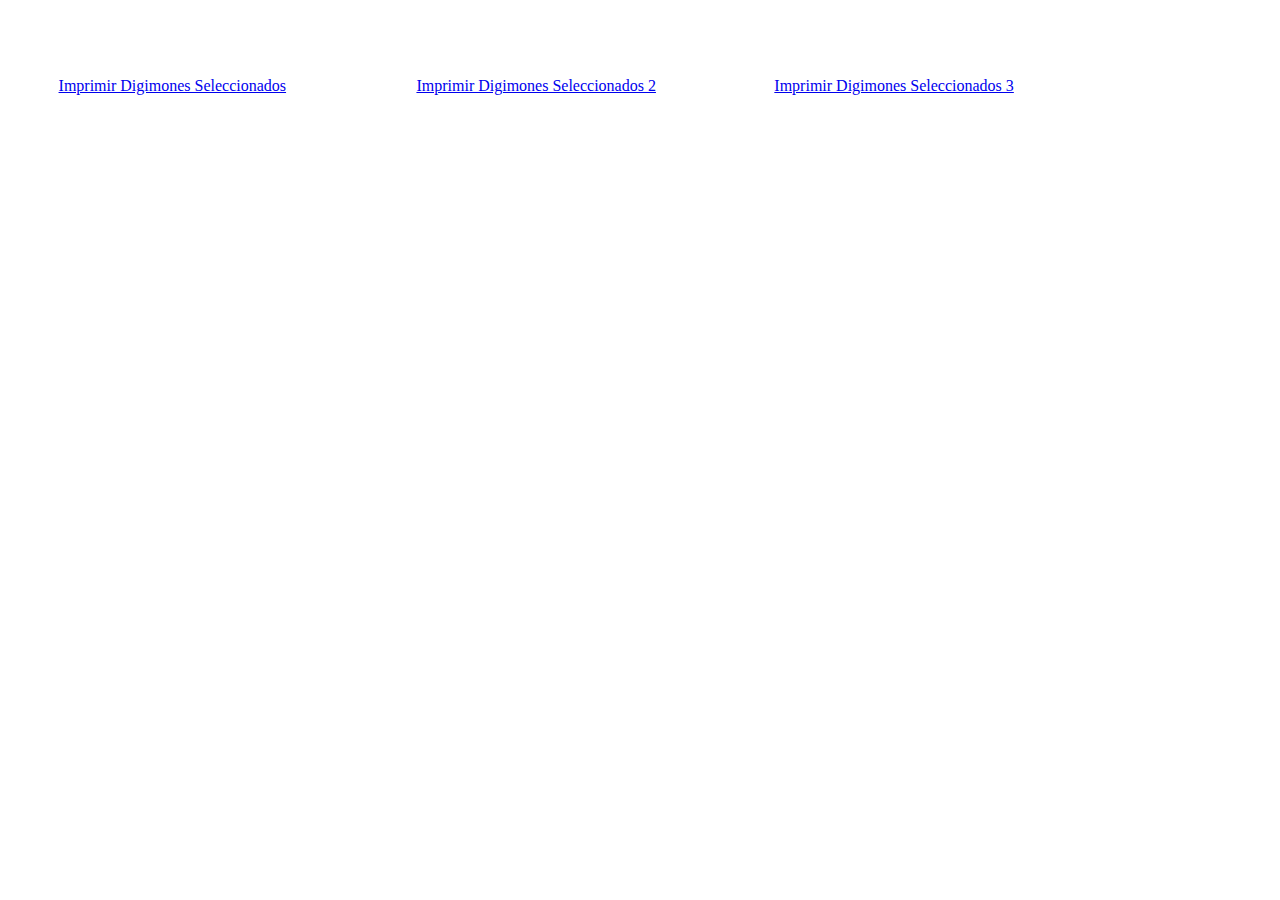
<file: index.html>
<!DOCTYPE html>
<html lang="en">
<head>
    <meta charset="UTF-8">
    <meta http-equiv="X-UA-Compatible" content="IE=edge">
    <meta name="viewport" content="width=device-width, initial-scale=1.0">
    <link href="https://cdn.jsdelivr.net/npm/bootstrap@5.3.0-alpha2/dist/css/bootstrap.min.css" rel="stylesheet" integrity="sha384-aFq/bzH65dt+w6FI2ooMVUpc+21e0SRygnTpmBvdBgSdnuTN7QbdgL+OapgHtvPp" crossorigin="anonymous">
    <link rel="stylesheet" href="assets/css/style.css">
    <title>Digimon</title>
</head>
<body>
    <br>
    <div class="opciones"><a href="#" class="btn btn-primary" type="button" value="Imprimir Digimones Seleccionados" class="printbutton" id="imprimir">Imprimir Digimones Seleccionados</a></div>
    <div class="opciones"><a href="#" class="btn btn-primary" type="button" value="Imprimir Digimones Seleccionados" class="printbutton" id="imprimir">Imprimir Digimones Seleccionados 2</a></div>
    <div class="opciones"><a href="#" class="btn btn-primary" type="button" value="Imprimir Digimones Seleccionados" class="printbutton" id="imprimir">Imprimir Digimones Seleccionados 3</a></div>
    <br>
    <br>
    <div id="contenido">
        
    </div>
    
    <script src="https://cdn.jsdelivr.net/npm/bootstrap@5.3.0-alpha2/dist/js/bootstrap.bundle.min.js" integrity="sha384-qKXV1j0HvMUeCBQ+QVp7JcfGl760yU08IQ+GpUo5hlbpg51QRiuqHAJz8+BrxE/N" crossorigin="anonymous"></script>
    <script src="https://code.jquery.com/jquery-3.6.4.slim.min.js" integrity="sha256-a2yjHM4jnF9f54xUQakjZGaqYs/V1CYvWpoqZzC2/Bw=" crossorigin="anonymous"></script>
    <script src="assets/js/script.js"></script>
    
</body>
</html>
</file>
<file: assets/css/style.css>
.tarjeta {
    margin: 2%;
    display: inline-block;
}
#contenido {
    background-color: skyblue;
  }
#contenidoIntraining {
    background-color: skyblue;
  }
.card-body{
    color: rgb(44, 42, 42); text-align: center;
  }
  
.opciones {
    margin: 4%;
    width: 20%;
    display: inline-block;
}
/*
    Pantalla Extra Large (>=1200px)
*/
@media(min-width:1200px){
    .col-xl-12{width: 100%;}
    .col-xl-11{width: 91.66666667%;}
    .col-xl-10{width: 83.33333334%;}
    .col-xl-9{width: 75%;}
    .col-xl-8{width: 66.66666667%;}
    .col-xl-7{width: 58.33333334%;}
    .col-xl-6{width: 50%;}
    .col-xl-5{width: 41.66666667%;}
    .col-xl-4{width: 33.33333334%;}
    .col-xl-3{width: 25%;}
    .col-xl-2{width: 16.66666667%;}
    .col-xl-1{width: 8.33333333%;}
}
/*
    Pantalla Large (>=992px)
*/
@media(min-width:992px) and (max-width:1199px){
    .col-lg-12{width: 100%;}
    .col-lg-11{width: 91.66666667%;}
    .col-lg-10{width: 83.33333334%;}
    .col-lg-9{width: 75%;}
    .col-lg-8{width: 66.66666667%;}
    .col-lg-7{width: 58.33333334%;}
    .col-lg-6{width: 50%;}
    .col-lg-5{width: 41.66666667%;}
    .col-lg-4{width: 33.33333334%;}
    .col-lg-3{width: 25%;}
    .col-lg-2{width: 16.66666667%;}
    .col-lg-1{width: 8.33333333%;}
}
/*
   Pantalla Medium (>=768px)
*/
@media(min-width:768px) and (max-width:991px){
    .col-md-12{width: 100%;}
    .col-md-11{width: 91.66666667%;}
    .col-md-10{width: 83.33333334%;}
    .col-md-9{width: 75%;}
    .col-md-8{width: 66.66666667%;}
    .col-md-7{width: 58.33333334%;}
    .col-md-6{width: 50%;}
    .col-md-5{width: 41.66666667%;}
    .col-md-4{width: 33.33333334%;}
    .col-md-3{width: 25%;}
    .col-md-2{width: 16.66666667%;}
    .col-md-1{width: 8.33333333%;}
}
/*
    Pantalla LSmall (>=576px)
*/
@media(min-width:576px) and (max-width:767px){
    .col-sm-12{width: 100%;}
    .col-sm-11{width: 91.66666667%;}
    .col-sm-10{width: 83.33333334%;}
    .col-sm-9{width: 75%;}
    .col-sm-8{width: 66.66666667%;}
    .col-sm-7{width: 58.33333334%;}
    .col-sm-6{width: 50%;}
    .col-sm-5{width: 41.66666667%;}
    .col-sm-4{width: 33.33333334%;}
    .col-sm-3{width: 25%;}
    .col-sm-2{width: 16.66666667%;}
    .col-sm-1{width: 8.33333333%;}
}
/*
    Pantalla Extra small (<576px)
*/
@media(max-width:575px){
    .col-xs-12{width: 100%;}
    .col-xs-11{width: 91.66666667%;}
    .col-xs-10{width: 83.33333334%;}
    .col-xs-9{width: 75%;}
    .col-xs-8{width: 66.66666667%;}
    .col-xs-7{width: 58.33333334%;}
    .col-xs-6{width: 50%;}
    .col-xs-5{width: 41.66666667%;}
    .col-xs-4{width: 33.33333334%;}
    .col-xs-3{width: 25%;}
    .col-xs-2{width: 16.66666667%;}
    .col-xs-1{width: 8.33333333%;}
}
@media(max-width:1199px){
    #cabecera{
        height: 200px;
    }
    #links li{
        display: block;
        
        }
        
        #formulario{
           width: 70%;
        }
        #reserva{
            width: 70%;
        }
}
@media(max-width:991px){
    #formulario{
        display: none;
    }
    #reserva{
        display: none;
    }
}
</file>
